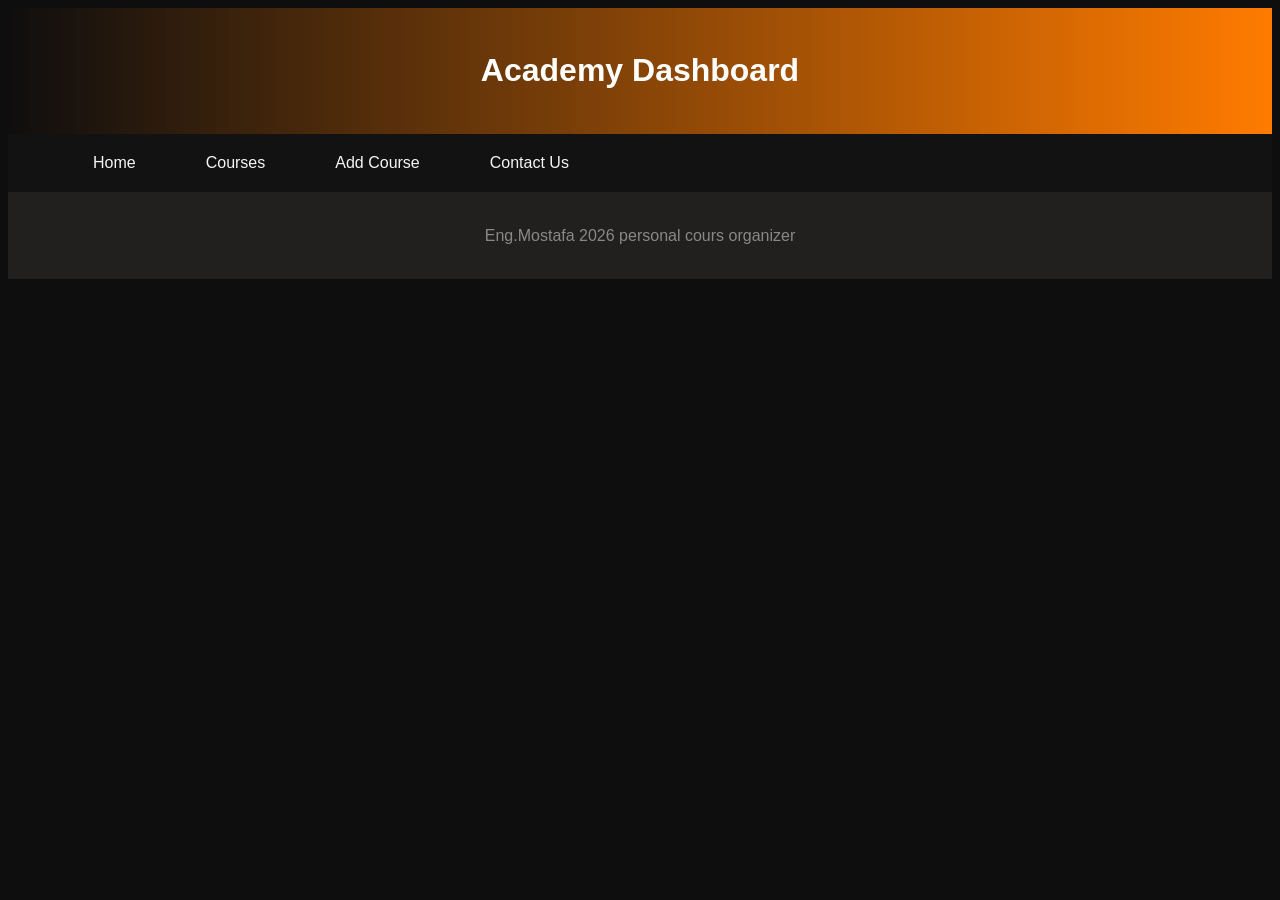
<file: index.html>
<!DOCTYPE html>
<html lang="en">
<head>
    <meta charset="UTF-8">
    <title>Mostafa Hashem </title>
    <link rel="stylesheet" href="style.css">

</head>
<body>
    <header>
        <h1>Academy Dashboard</h1>
    </header>

    <nav>
                <ul>
         <li><a href="index.html">Home</a></li>
        <li><a href="courses.html">Courses</a></li>
        <li><a href="add-course.html">Add Course</a></li>
        <li><a href="contact.html">Contact Us</a></li>
                </ul>
    </nav>
    <main>
    
        
    </main>

<footer>
    <p>Eng.Mostafa 2026 personal cours organizer</p>
</footer>
</body>
</html>
</file>
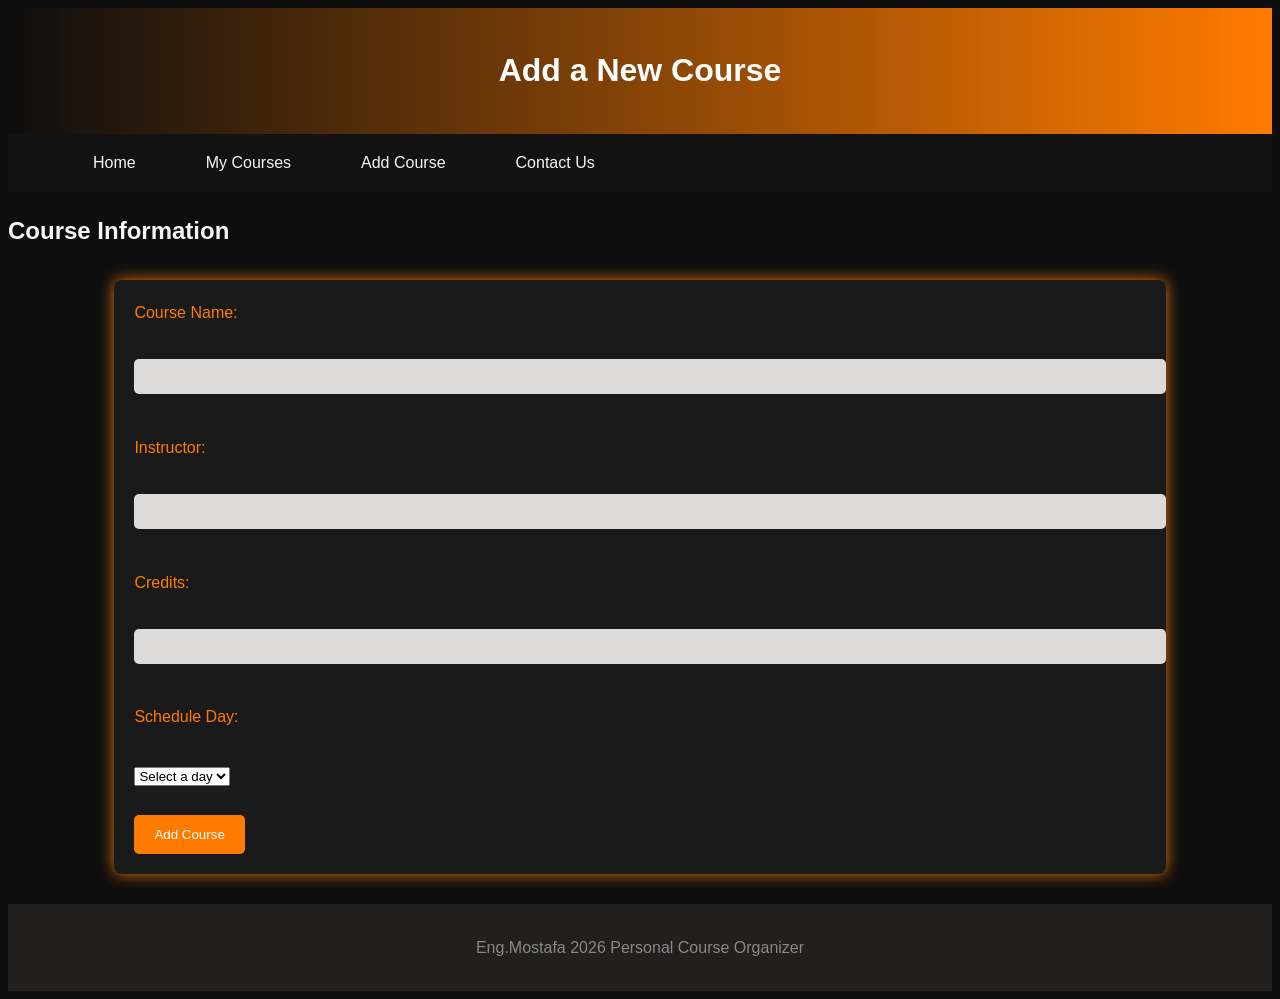
<file: add-course.html>
<!DOCTYPE html>
<html lang="en">
<head>
  <meta charset="UTF-8">
  <title>Add Course - Personal Course Organizer</title>
    <link rel="stylesheet" href="style.css">

</head>

<body>

<header>
  <h1>Add a New Course</h1>
</header>

<nav>
  <ul>
    <li><a href="index.html">Home</a></li>
    <li><a href="courses.html">My Courses</a></li>
    <li><a href="add-course.html">Add Course</a></li>
    <li><a href="contact.html">Contact Us</a></li>
  </ul>
</nav>

<main>
  <section>
    <h2>Course Information</h2>

    <form>

      <label>Course Name:</label><br>
      <input type="text" required><br><br>

      <label>Instructor:</label><br>
      <input type="text" required><br><br>

      <label>Credits:</label><br>
      <input type="number" min="1" max="5" required><br><br>

      <label>Schedule Day:</label><br>
      <select required>
        <option value="">Select a day</option>
        <option>Sunday</option>
        <option>Monday</option>
        <option>Tuesday</option>
        <option>Wednesday</option>
        <option>Thursday</option>
      </select><br><br>

      <button type="submit">Add Course</button>

    </form>

  </section>
</main>

<footer>
  <p>Eng.Mostafa 2026 Personal Course Organizer</p>
</footer>

</body>
</html>
</file>
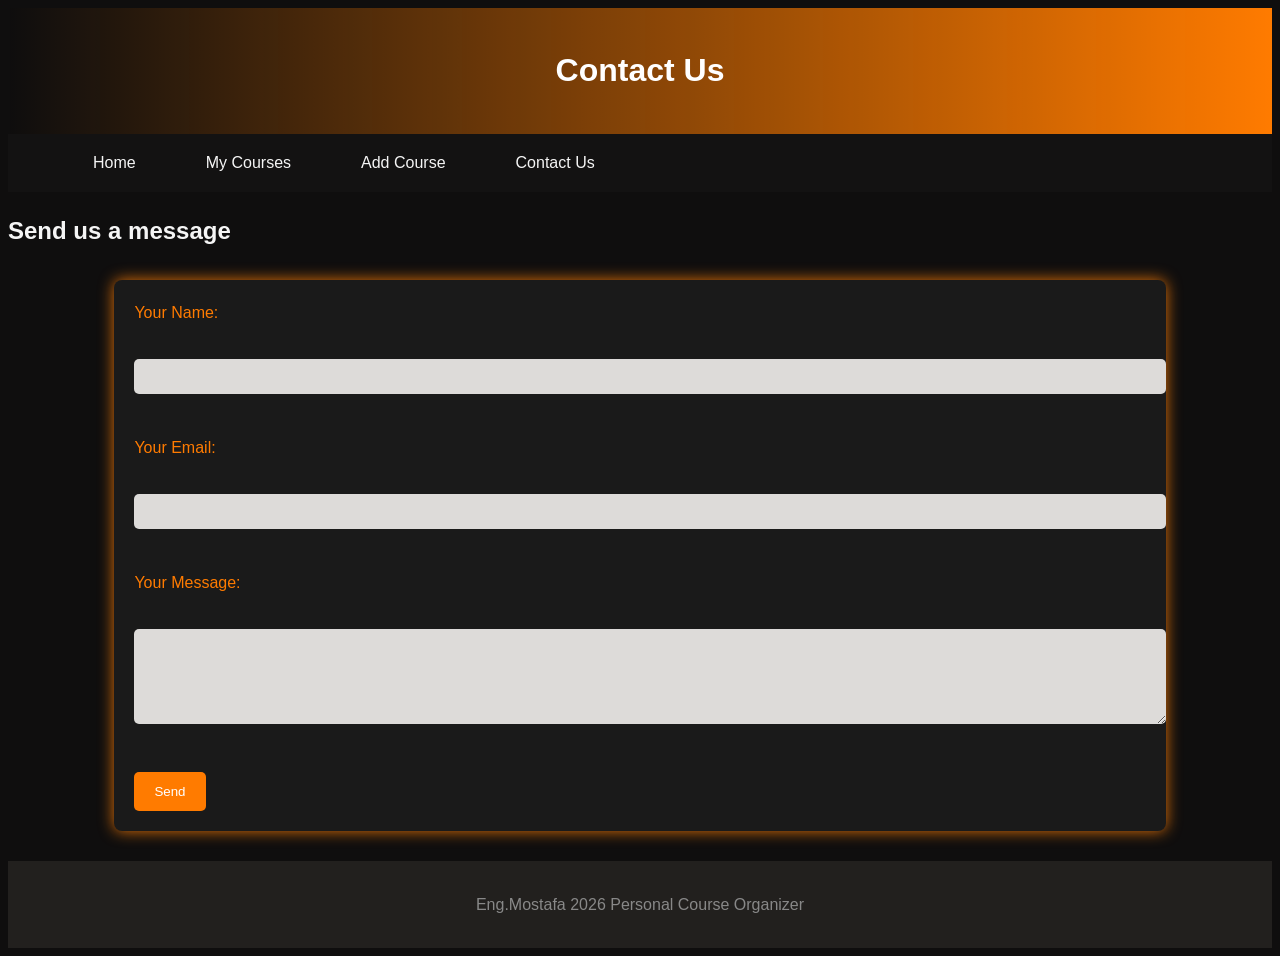
<file: contact.html>
<!DOCTYPE html>
<html lang="en">
<head>
  <meta charset="UTF-8">
  <title>Contact Us - Personal Course Organizer</title>
    <link rel="stylesheet" href="style.css">

</head>


<body>

<header>
  <h1>Contact Us</h1>
</header>

<nav>
  <ul>
    <li><a href="index.html">Home</a></li>
    <li><a href="courses.html">My Courses</a></li>
    <li><a href="add-course.html">Add Course</a></li>
    <li><a href="contact.html">Contact Us</a></li>
  </ul>
</nav>

<main>
  <section>
    <h2>Send us a message</h2>

    <form>

      <label>Your Name:</label><br>
      <input type="text" required><br><br>

      <label>Your Email:</label><br>
      <input type="email" required><br><br>

      <label>Your Message:</label><br>
      <textarea rows="5" required></textarea><br><br>

      <button type="submit">Send</button>

    </form>

  </section>
</main>

<footer>
  <p>Eng.Mostafa 2026 Personal Course Organizer</p>
</footer>

</body>
</html>
</file>
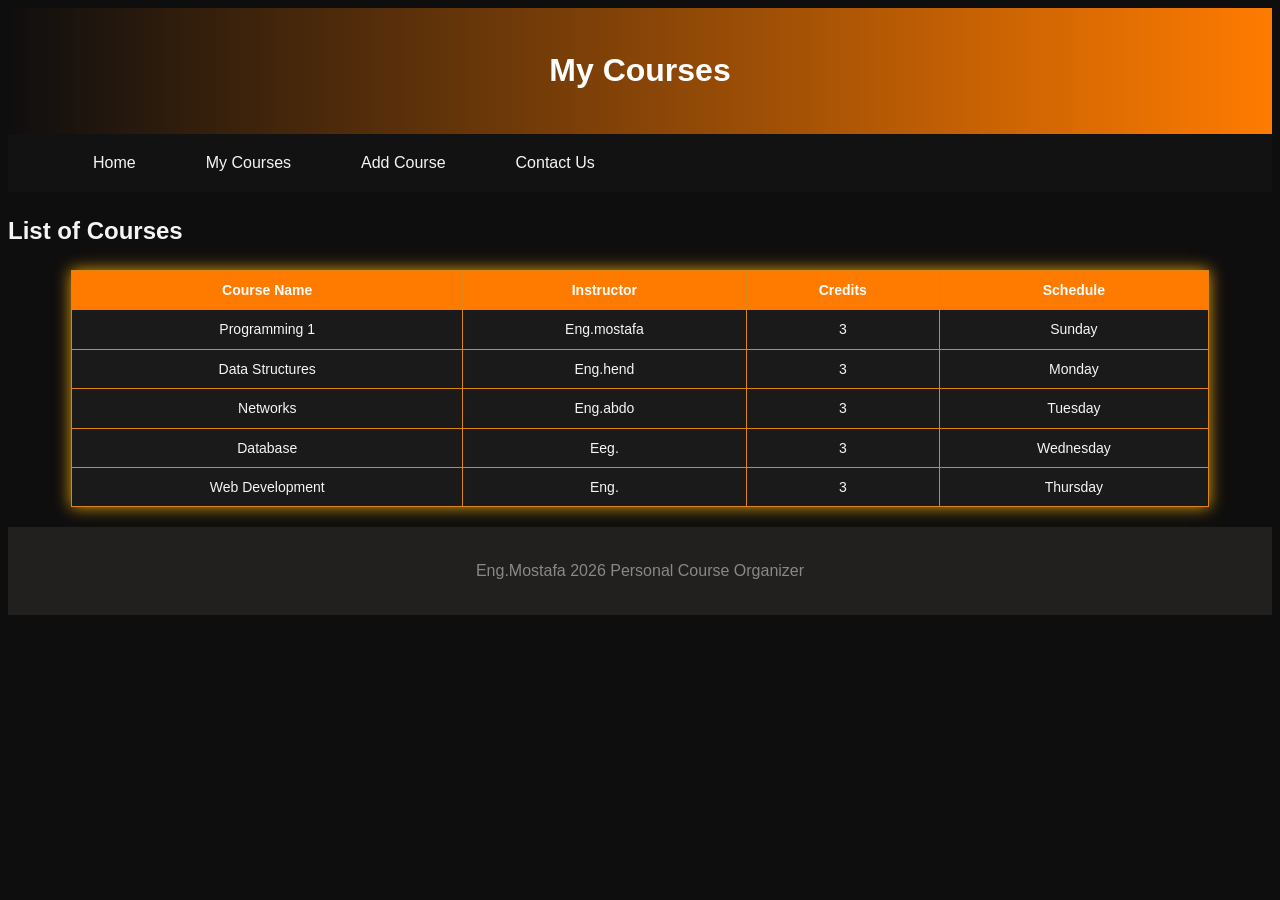
<file: courses.html>
<!DOCTYPE html>
<html lang="en">
<head>
  <meta charset="UTF-8">
  <title>My Courses - Personal Course Organizer</title>
    <link rel="stylesheet" href="style.css">

</head>


<body>

<header>
  <h1>My Courses</h1>
</header>

<nav>
  <ul>
    <li><a href="index.html">Home</a></li>
    <li><a href="courses.html">My Courses</a></li>
    <li><a href="add-course.html">Add Course</a></li>
    <li><a href="contact.html">Contact Us</a></li>
  </ul>
</nav>

<main>
  <section>
    <h2>List of Courses</h2>

    <table border="1" cellpadding="10">
      <tr>
        <th>Course Name</th>
        <th>Instructor</th>
        <th>Credits</th>
        <th>Schedule</th>
      </tr>

      <tr>
        <td>Programming 1</td>
        <td>Eng.mostafa</td>
        <td>3</td>
        <td>Sunday</td>
      </tr>

      <tr>
        <td>Data Structures</td>
        <td>Eng.hend</td>
        <td>3</td>
        <td>Monday</td>
      </tr>

      <tr>
        <td>Networks</td>
        <td>Eng.abdo</td>
        <td>3</td>
        <td>Tuesday</td>
      </tr>

      <tr>
        <td>Database</td>
        <td>Eeg.</td>
        <td>3</td>
        <td>Wednesday</td>
      </tr>

      <tr>
        <td>Web Development</td>
        <td>Eng.</td>
        <td>3</td>
        <td>Thursday</td>
      </tr>

    </table>

  </section>
</main>

<footer>
  <p>Eng.Mostafa 2026 Personal Course Organizer</p>
</footer>

</body>
</html>
</file>
<file: style.css>
body {
  font-family: 'Cairo', 'Segoe UI', Tahoma, Geneva, Verdana, sans-serif;
  margin: 5;
  padding:5;
  background: #0f0e0e;
  color: #f5f5f5;
  line-height: 1.6;
}

header {
  background: linear-gradient(90deg, #1c000000, #ff7b00);
  padding: 20px;
  text-align: center;
  color: #fff;
}


  
nav {
  display:flex ;
  justify-content: center;
  background: #131212;
  flex-wrap: wrap;
  

}

nav a {
  color: #f5f5f5;
  text-decoration: none;
  padding: 15px 25px;
  transition: all 0.3s ease;
  text-align: center;
  min-width: 80px;
}
nav a:hover {
  background: #ff7b00;
  color: #fff;
  border-radius: 5px;

}
table {
  width: 90%;

  margin: 20px auto;
  border-collapse: collapse;
  background: #1a1a1a;
  box-shadow: 0 0 15px rgba(238, 169, 10, 0.953);
}
table th, table td {
  border: 1px solid #db8515;
  padding: 8px;
  text-align: center;
  font-size: 14px;
}
table th {
  background: #ff7b00;
  color: #fff;
}
table tr:hover {
  background: rgba(244, 120, 5, 0.899);
  transition: background 0.3s ease;
}
form {
  width: 80%;
  margin: 30px auto;
  background: #1a1a1a;
  padding: 20px;
  border-radius: 8px;
  box-shadow: 0 0 15px rgba(248, 124, 8, 0.904);
}

form label {
  display: block;
  margin-bottom: 8px;
  color: #ff7b00;
}
form input, form textarea {
  width: 100%;
  padding: 10px;
  margin-bottom: 15px;
  border: none;
  border-radius: 5px;
  background: #ebe9e7ee;
  color: #ff7b00;
}
form input:focus, form textarea:focus {
  outline: none;
  box-shadow: 0 0 10px #ff7b00;
}
form button {
  background: #ff7b00;
  color: #fff;
  padding: 12px 20px;
  border: none;
  border-radius: 5px;
  cursor: pointer;
  transition: transform 0.3s ease;
}
form button:hover {
  transform: scale(1.05);
  background: #ff7b00;
}
footer {
  background: #22201e;
  text-align: center;
  padding: 15px;
  color: #888;
}
header {
    background-color: var(--white);
    box-shadow: var(--shadow);
    padding: 1rem 5%;
    position: sticky;
    top: 0;
    z-index: 1000;
}

nav {
    display: flex;
    justify-content: space-between;
    align-items: center;
}

nav ul {
    display: flex;
    list-style: none;
}

nav ul li {
    margin-left: 20px;
}
</file>
